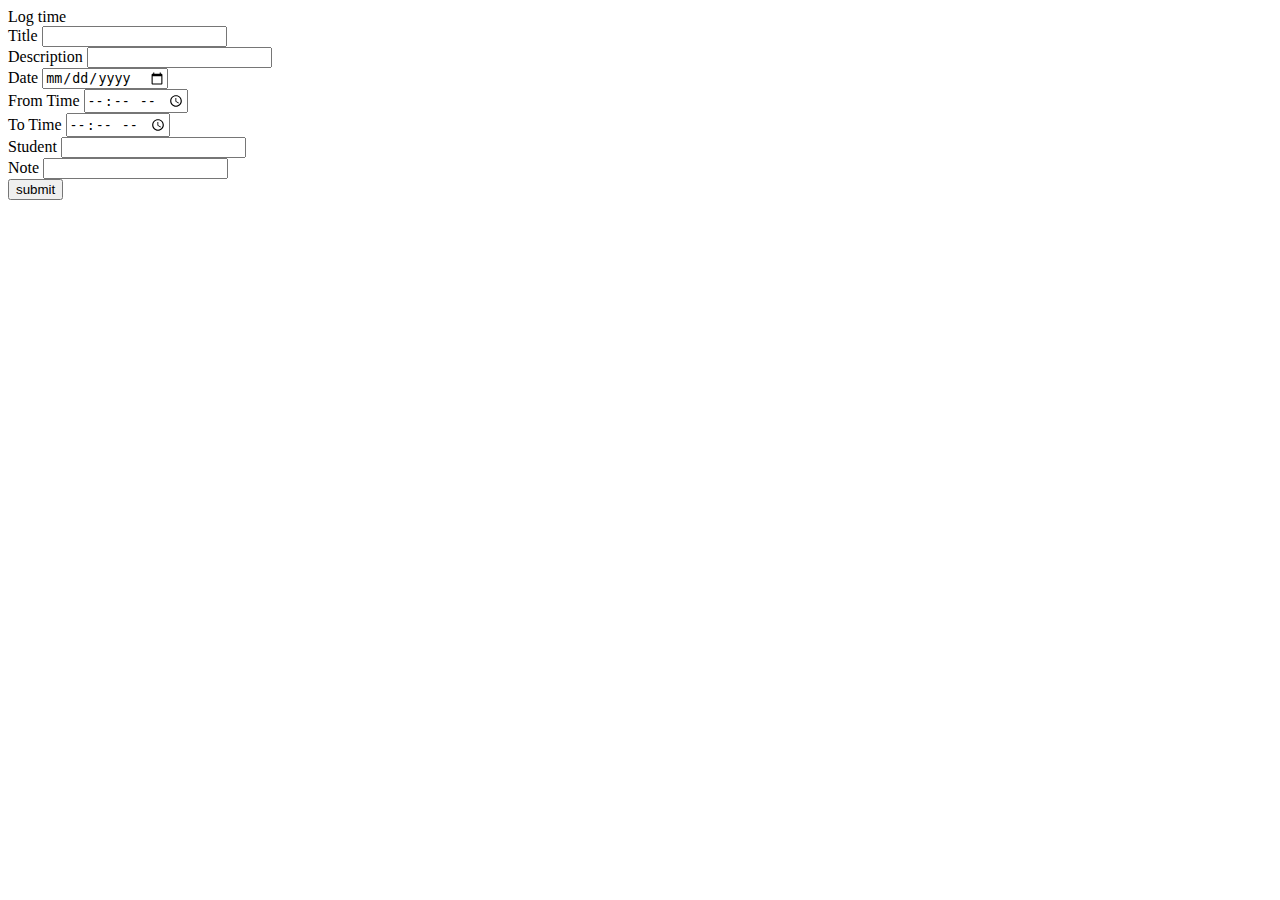
<file: src/main/resources/templates/views/create_time_sheet.html>
<!DOCTYPE html>
<html
        xmlns:th="https://www.thymeleaf.org"
        xmlns:layout="http://www.ultraq.net.nz/thymeleaf/layout"
        layout:decorate="~{fragments/main_layout}"
>
<head>
    <meta charset="UTF-8">
    <title>Create new time sheet</title>
</head>
<body>
<div layout:fragment="content" class="container">
    <div class="card border-secondary mb-3 mt-4">
        <div class="card-header">Log time</div>
        <div class="card-body">
            <form action="#" th:action="@{/teacher/createLogTime}" th:object="${createTimeSheetRequest}" method="post">

                <div class="form-group">
                    <label for="contentTitle" class="form-control-lavel">Title</label>
                    <input type="text" class="form-control" th:field="*{contentTitle}" id="contentTitle"/>
                    <div class="text text-danger" th:if="${#fields.hasErrors('contentTitle')}"
                         th:errors="*{contentTitle}"></div>
                </div>

                <div class="form-group">
                    <label for="description" class="form-control-lavel">Description</label>
                    <input type="text" class="form-control" th:field="*{description}" id="description"/>
                    <div class="text text-danger" th:if="${#fields.hasErrors('description')}" th:errors="*{description}"></div>
                </div>

               <div class="row">
                   <div class="col-4">
                       <div class="form-group">
                           <label for="teachDate" class="form-control-lavel">Date</label>
                           <input type="date" class="form-control" th:field="*{teachDate}" id="teachDate"/>
                           <div class="text text-danger" th:if="${#fields.hasErrors('teachDate')}" th:errors="*{teachDate}"></div>
                       </div>
                   </div>
                   <div class="col-4">
                       <div class="form-group">
                           <label for="fromTime" class="form-control-lavel">From Time</label>
                           <input type="time" class="form-control" th:field="*{fromTime}" id="fromTime" />
                           <div class="text text-danger" th:if="${#fields.hasErrors('fromTime')}" th:errors="*{fromTime}"></div>
                       </div>
                   </div>
                   <div class="col-4">
                       <div class="form-group">
                           <label for="toTime" class="form-control-lavel">To Time</label>
                           <input type="time" class="form-control" th:field="*{toTime}" id="toTime"/>
                           <div class="text text-danger" th:if="${#fields.hasErrors('toTime')}" th:errors="*{toTime}"></div>
                       </div>
                   </div>
               </div>

                <div class="form-group">
                    <label for="student" class="form-control-lavel">Student</label>
                    <input type="text" class="form-control" th:field="*{student}" id="student"/>
                    <div class="text text-danger" th:if="${#fields.hasErrors('student')}" th:errors="*{student}"></div>
                </div>

                <div class="form-group">
                    <label for="note" class="form-control-lavel">Note</label>
                    <input type="text" class="form-control" th:field="*{note}" id="note"/>
                    <div class="text text-danger" th:if="${#fields.hasErrors('note')}" th:errors="*{note}"></div>
                </div>

                <input type="submit" value="submit" class="btn btn-primary float-right">
            </form>
        </div>

    </div>

</div>
</body>
</html>
</file>
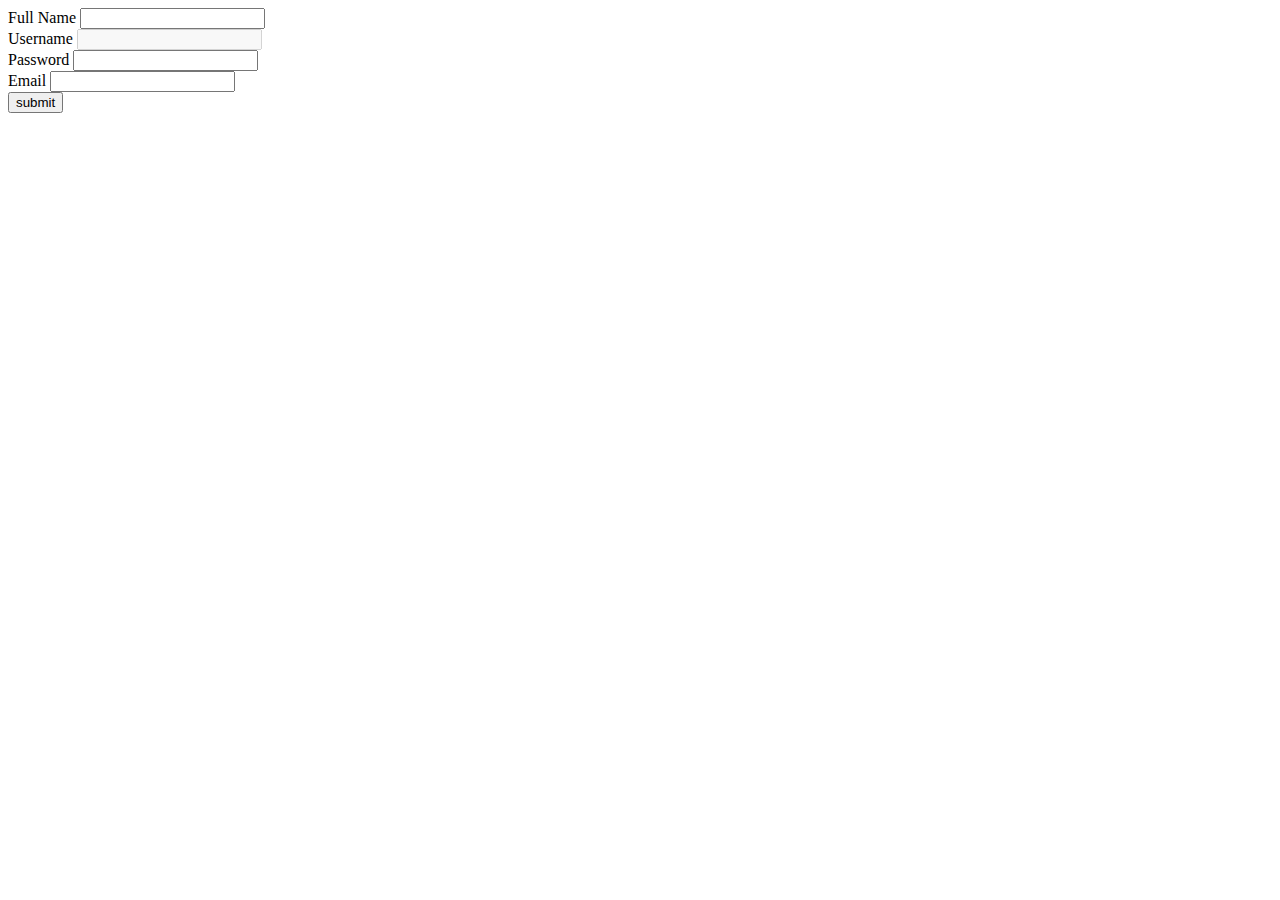
<file: src/main/resources/templates/views/edit_form.html>
<!DOCTYPE html>
<html
        xmlns:th="https://www.thymeleaf.org"
        xmlns:layout="http://www.ultraq.net.nz/thymeleaf/layout"
        layout:decorate="~{fragments/main_layout}"
>
<head>
    <meta charset="UTF-8">
    <title>Register</title>
</head>
<body>
<div layout:fragment="content" class="container">
    <form action="#" th:action="@{/admin/updateUser/{userId}(userId=${user.userId})}" th:object="${user}" method="post">

        <div class="form-group">
            <label for="fullName" class="form-control-lavel">Full Name</label>
            <input type="text" class="form-control" th:field="*{fullName}" id="fullName"/>
            <div class="text text-danger" th:if="${#fields.hasErrors('fullName')}" th:errors="*{fullName}"></div>
        </div>

        <div class="form-group">
            <label for="username" class="form-control-lavel">Username</label>
            <input type="text" class="form-control" th:field="*{username}" id="username" disabled/>
            <div class="text text-danger" th:if="${#fields.hasErrors('username')}" th:errors="*{username}"></div>
        </div>

        <div class="form-group">
            <label for="password" class="form-control-lavel">Password</label>
            <input type="text" class="form-control" th:field="*{password}" id="password"/>
            <div class="text text-danger" th:if="${#fields.hasErrors('password')}" th:errors="*{password}"></div>
        </div>

        <div class="form-group">
            <label for="email" class="form-control-lavel">Email</label>
            <input type="text" class="form-control" th:field="*{email}" id="email"/>
            <div class="text text-danger" th:if="${#fields.hasErrors('email')}" th:errors="*{email}"></div>
        </div>

        <input type="submit" value="submit" class="btn btn-primary">
    </form>
</div>
</body>
</html>
</file>
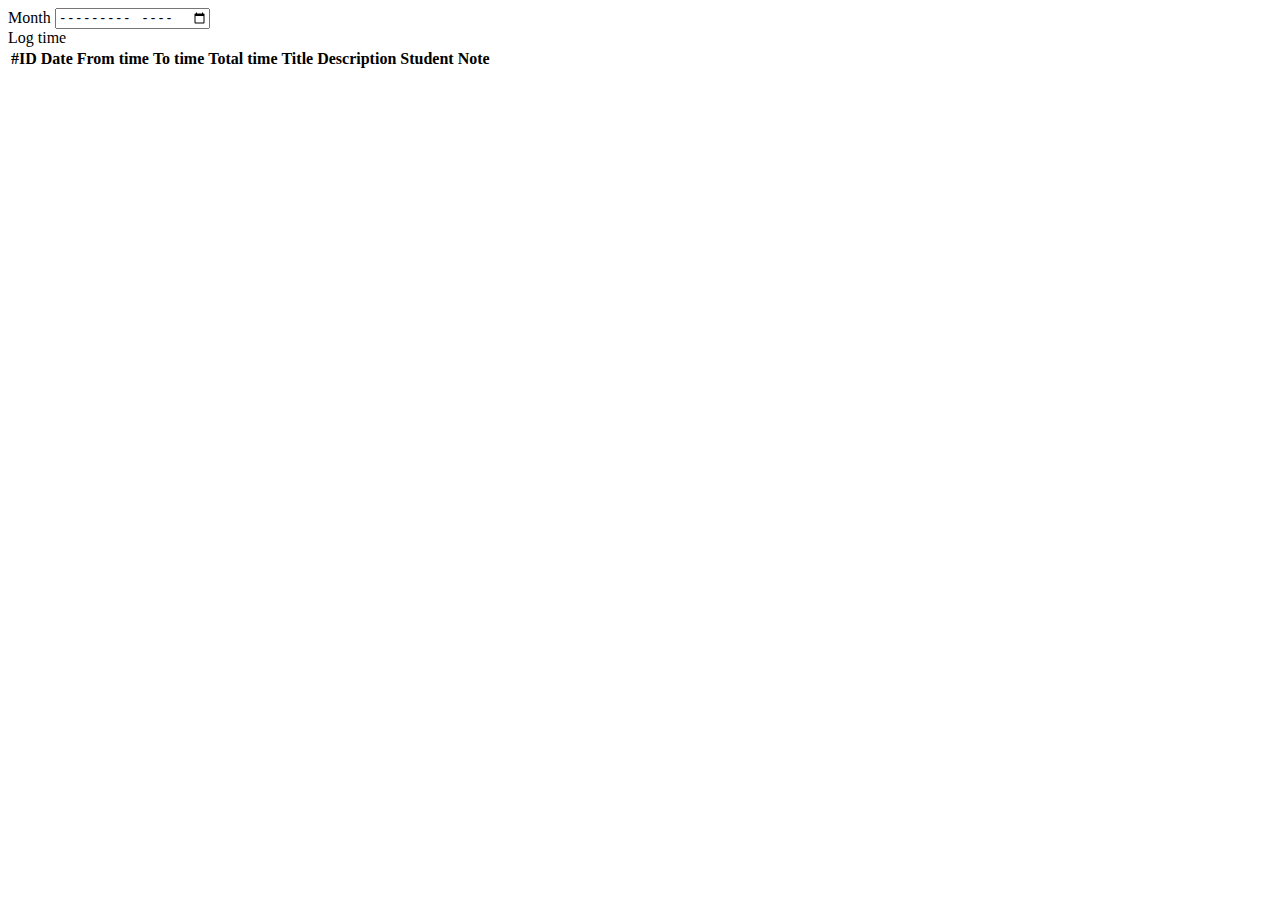
<file: src/main/resources/templates/views/my_time_sheet.html>
<!DOCTYPE html>
<html
        xmlns:th="http://www.thymeleaf.org"
        xmlns:layout="http://www.ultraq.net.nz/thymeleaf/layout"
        layout:decorate="~{fragments/main_layout}"
>
<head>
    <meta charset="UTF-8">
    <title>My time sheets</title>
</head>
<body>
<div layout:fragment="content" class="container mt-3">
    <div class="row">
        <div class="col-10">
            <form class="form-inline">
                <div class="form-row align-items-center">
                    <div class="form-group mr-4">
                        <label class="col-form-label mr-2" for="teach-date">Month</label>
                        <input type="month" class="form-control" id="teach-date">
                    </div>
                </div>
            </form>
        </div>
        <div class="col-2">
            <a th:href="@{/teacher/createTimeSheet}" class="btn btn-success">Log time</a>
        </div>
    </div>
    <div class="row mt-3">
        <table class="table table-hover" id="time-sheet">
            <thead>
            <tr>
                <th>#ID</th>
                <th>Date</th>
                <th>From time</th>
                <th>To time</th>
                <th>Total time</th>
                <th>Title</th>
                <th>Description</th>
                <th>Student</th>
                <th>Note</th>
            </tr>
            </thead>
            <tbody>
            <tr th:each="timesheet:${userTimeSheet}">
                <td th:text="${timesheet.id}"></td>
                <td th:text="${timesheet.teachDate}"></td>
                <td th:text="${timesheet.fromTime}"></td>
                <td th:text="${timesheet.toTime}"></td>
                <td th:text="${timesheet.totalTime}"></td>
                <td th:text="${timesheet.contentTitle}"></td>
                <td th:text="${timesheet.description}"></td>
                <td th:text="${timesheet.student}"></td>
                <td th:text="${timesheet.note}"></td>
            </tr>

            </tbody>
        </table>
    </div>
</div>
</body>
</html>
</file>
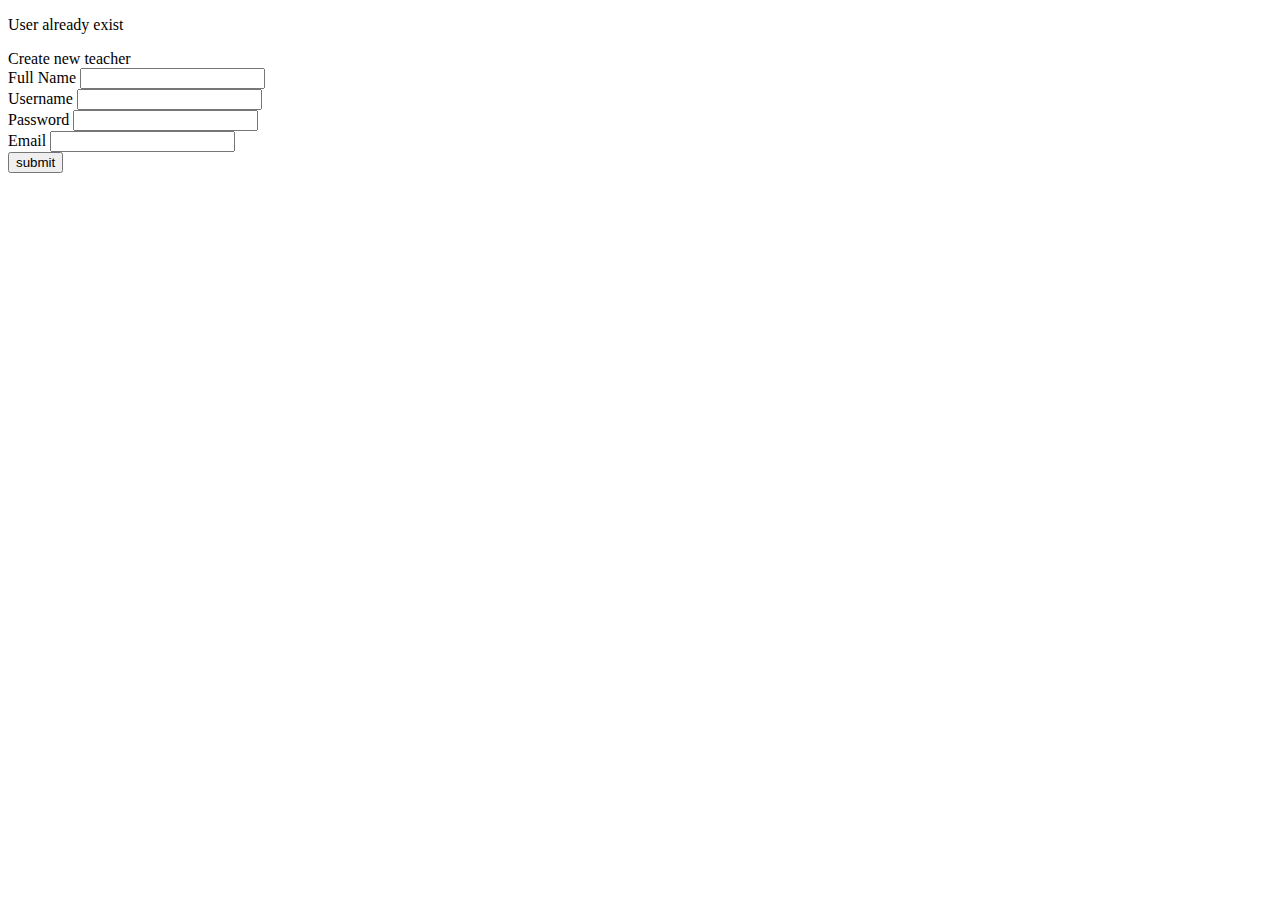
<file: src/main/resources/templates/views/register_form.html>
<!DOCTYPE html>
<html
        xmlns:th="https://www.thymeleaf.org"
        xmlns:layout="http://www.ultraq.net.nz/thymeleaf/layout"
        layout:decorate="~{fragments/main_layout}"
>
<head>
    <meta charset="UTF-8">
    <title>Register</title>
</head>
<body>
    <div layout:fragment="content" class="container">
        <div class="alert alert-info" th:if="${exist}">
            <p class="text text-center">
                User already exist
            </p>
        </div>
        <div class="card border-secondary mb-3 mt-4">
            <div class="card-header">Create new teacher</div>
            <div class="card-body">
                <form action="#" th:action="@{/admin/register}" th:object="${createUserRequest}" method="post">

                    <div class="form-group">
                        <label for="fullName" class="form-control-lavel">Full Name</label>
                        <input type="text" class="form-control" th:field="*{fullName}" id="fullName"/>
                        <div class="text text-danger" th:if="${#fields.hasErrors('fullName')}" th:errors="*{fullName}"></div>
                    </div>

                    <div class="form-group">
                        <label for="username" class="form-control-lavel">Username</label>
                        <input type="text" class="form-control" th:field="*{username}" id="username"/>
                        <div class="text text-danger" th:if="${#fields.hasErrors('username')}" th:errors="*{username}"></div>
                    </div>

                    <div class="form-group">
                        <label for="password" class="form-control-lavel">Password</label>
                        <input type="text" class="form-control" th:field="*{password}" id="password"/>
                        <div class="text text-danger" th:if="${#fields.hasErrors('password')}" th:errors="*{password}"></div>
                    </div>

                    <div class="form-group">
                        <label for="email" class="form-control-lavel">Email</label>
                        <input type="text" class="form-control" th:field="*{email}" id="email"/>
                        <div class="text text-danger" th:if="${#fields.hasErrors('email')}" th:errors="*{email}"></div>
                    </div>

                    <input type="submit" value="submit" class="btn btn-primary float-right">
                </form>
            </div>
        </div>
    </div>
</body>
</html>
</file>
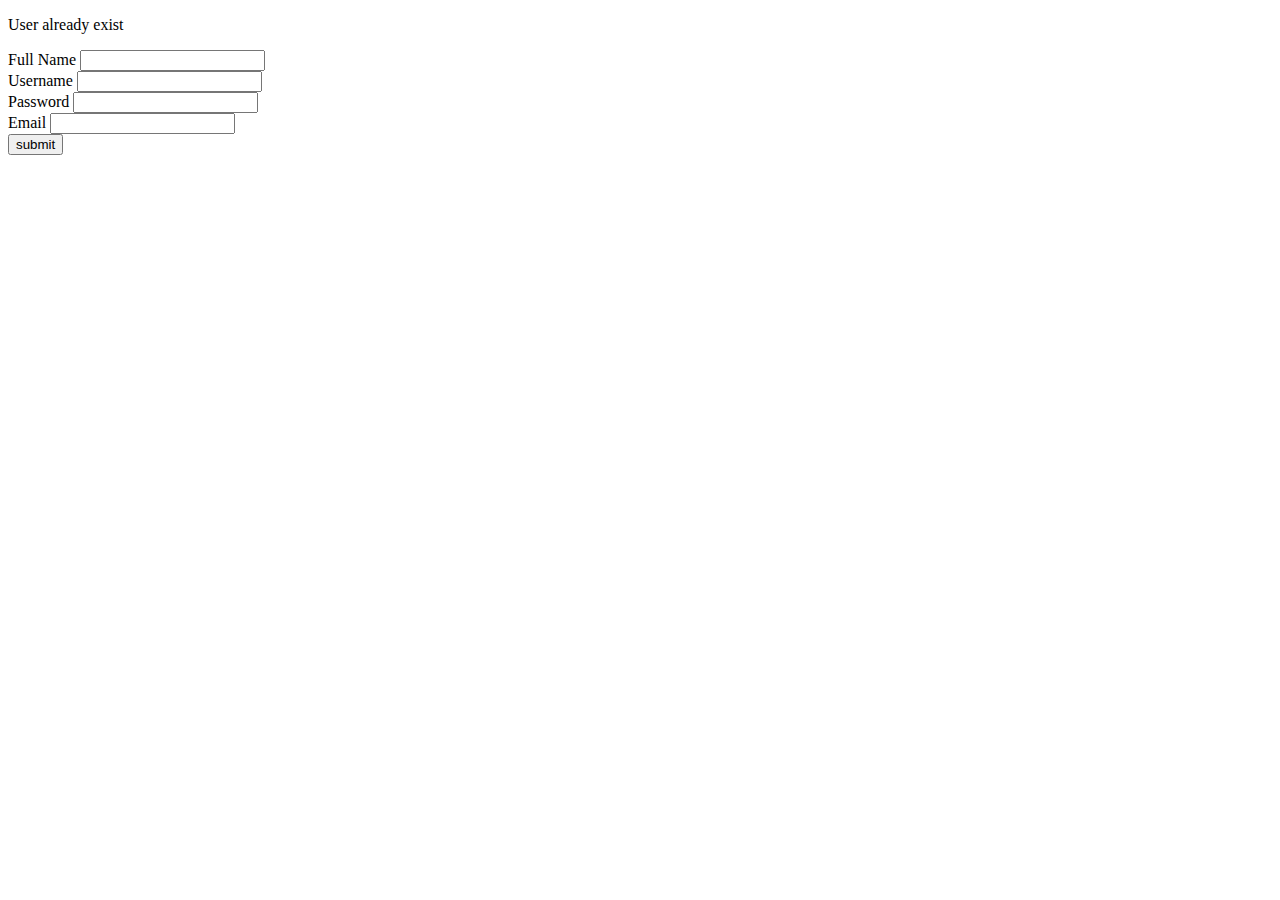
<file: src/main/resources/templates/views/registerForm.html>
<!DOCTYPE html>
<html
        xmlns:th="https://www.thymeleaf.org"
        xmlns:layout="http://www.ultraq.net.nz/thymeleaf/layout"
        layout:decorate="~{fragments/main_layout}"
>
<head>
    <meta charset="UTF-8">
    <title>Register</title>
</head>
<body>
    <div layout:fragment="content" class="container">
        <div class="alert alert-info" th:if="${exist}">
            <p class="text text-center">
                User already exist
            </p>
        </div>
        <form action="#" th:action="@{/register}" th:object="${createUserRequest}" method="post">

            <div class="form-group">
                <label for="fullName" class="form-control-lavel">Full Name</label>
                <input type="text" class="form-control" th:field="*{fullName}" id="fullName"/>
                <div class="text text-danger" th:if="${#fields.hasErrors('fullName')}" th:errors="*{fullName}"></div>
            </div>

            <div class="form-group">
                <label for="username" class="form-control-lavel">Username</label>
                <input type="text" class="form-control" th:field="*{username}" id="username"/>
                <div class="text text-danger" th:if="${#fields.hasErrors('username')}" th:errors="*{username}"></div>
            </div>

            <div class="form-group">
                <label for="password" class="form-control-lavel">Password</label>
                <input type="text" class="form-control" th:field="*{password}" id="password"/>
                <div class="text text-danger" th:if="${#fields.hasErrors('password')}" th:errors="*{password}"></div>
            </div>

            <div class="form-group">
                <label for="email" class="form-control-lavel">Email</label>
                <input type="text" class="form-control" th:field="*{email}" id="email"/>
                <div class="text text-danger" th:if="${#fields.hasErrors('email')}" th:errors="*{email}"></div>
            </div>

            <input type="submit" value="submit" class="btn btn-primary">
        </form>
    </div>
</body>
</html>
</file>
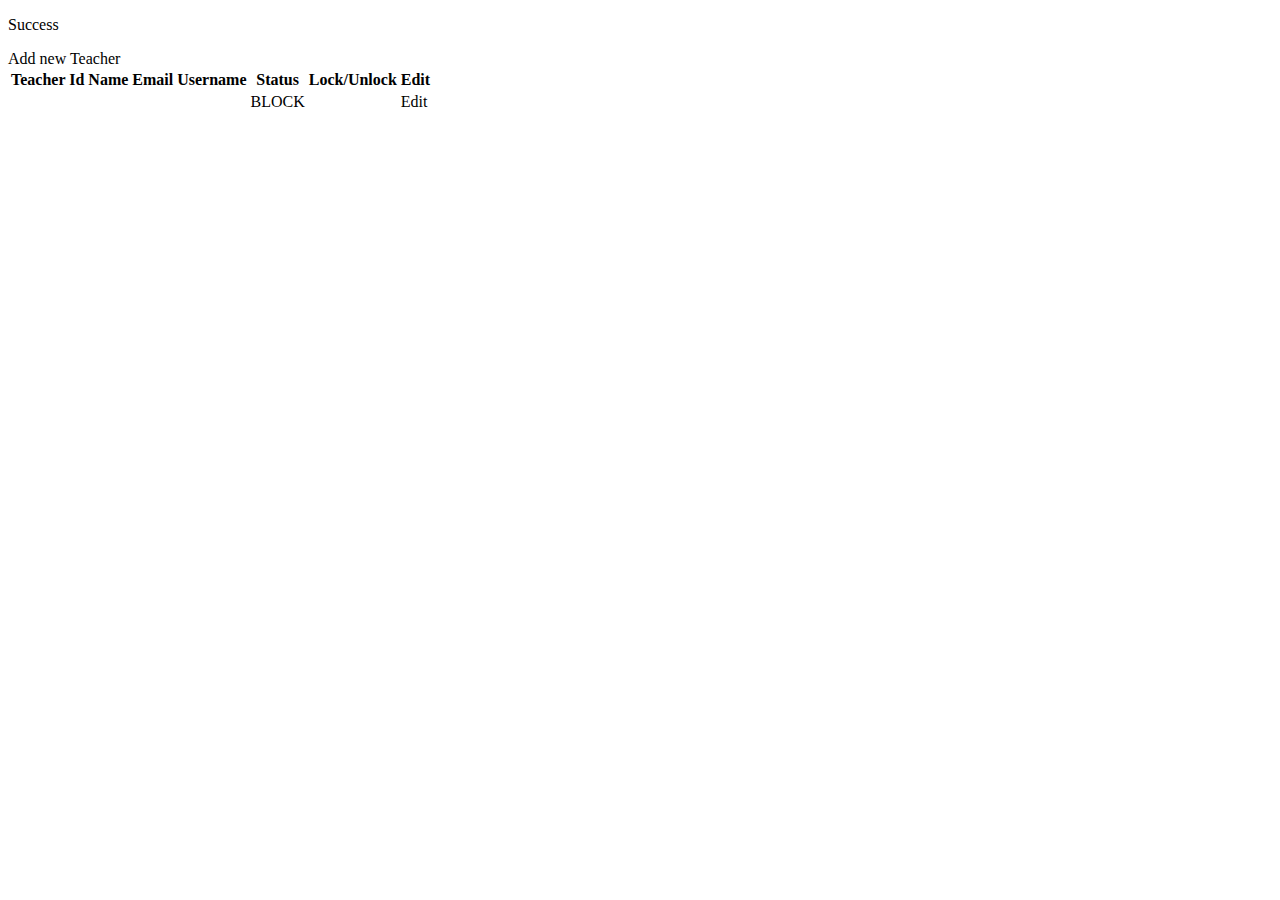
<file: src/main/resources/templates/views/user_management.html>
<!DOCTYPE html>
<html
        xmlns:th="http://www.thymeleaf.org"
        xmlns:layout="http://www.ultraq.net.nz/thymeleaf/layout"
        layout:decorate="~{fragments/main_layout}"
>
<head>
    <meta charset="UTF-8">
    <title>User Management</title>
</head>
<body>
<div layout:fragment="content" class="container mt-3">
    <div class="alert alert-success" th:if="${success}">
        <p class="text text-center">
            Success
        </p>
    </div>
    <div class="row">
        <div class="col-10"></div>
        <div class="col-2">
            <a class="btn btn-success" th:href="@{/admin/register}">
                Add new Teacher
            </a>
        </div>
    </div>
    <div class="row mt-3">
        <table class="table table-hover" id="user-table">
            <thead>
            <tr>
                <th>Teacher Id</th>
                <th>Name</th>
                <th>Email</th>
                <th>Username</th>
                <th>Status</th>
                <th>Lock/Unlock</th>
                <th>Edit</th>
            </tr>
            </thead>
            <tbody>
            <tr th:each="user:${users}">
                <td th:text="${user.userId}"></td>
                <td th:text="${user.fullName}"></td>
                <td th:text="${user.email}"></td>
                <td th:text="${user.username}"></td>
                <td th:text="${user.isBlock} ? 'BLOCK' : 'ACTIVE'"> BLOCK </td>

                <td>
                    <a th:href="@{/admin/lockUnlock/{userId}(userId=${user.userId})}" class="btn btn-primary" th:text="${user.isBlock} ? 'UNLOCK' : 'LOCK'"></a>
                </td>
                <td>
                    <a th:href="@{/admin/updateUser/{userId}(userId=${user.userId})}" class="btn btn-warning">Edit</a>
                </td>
            </tr>
            </tbody>
        </table>
    </div>
</div>
</body>
</html>
</file>
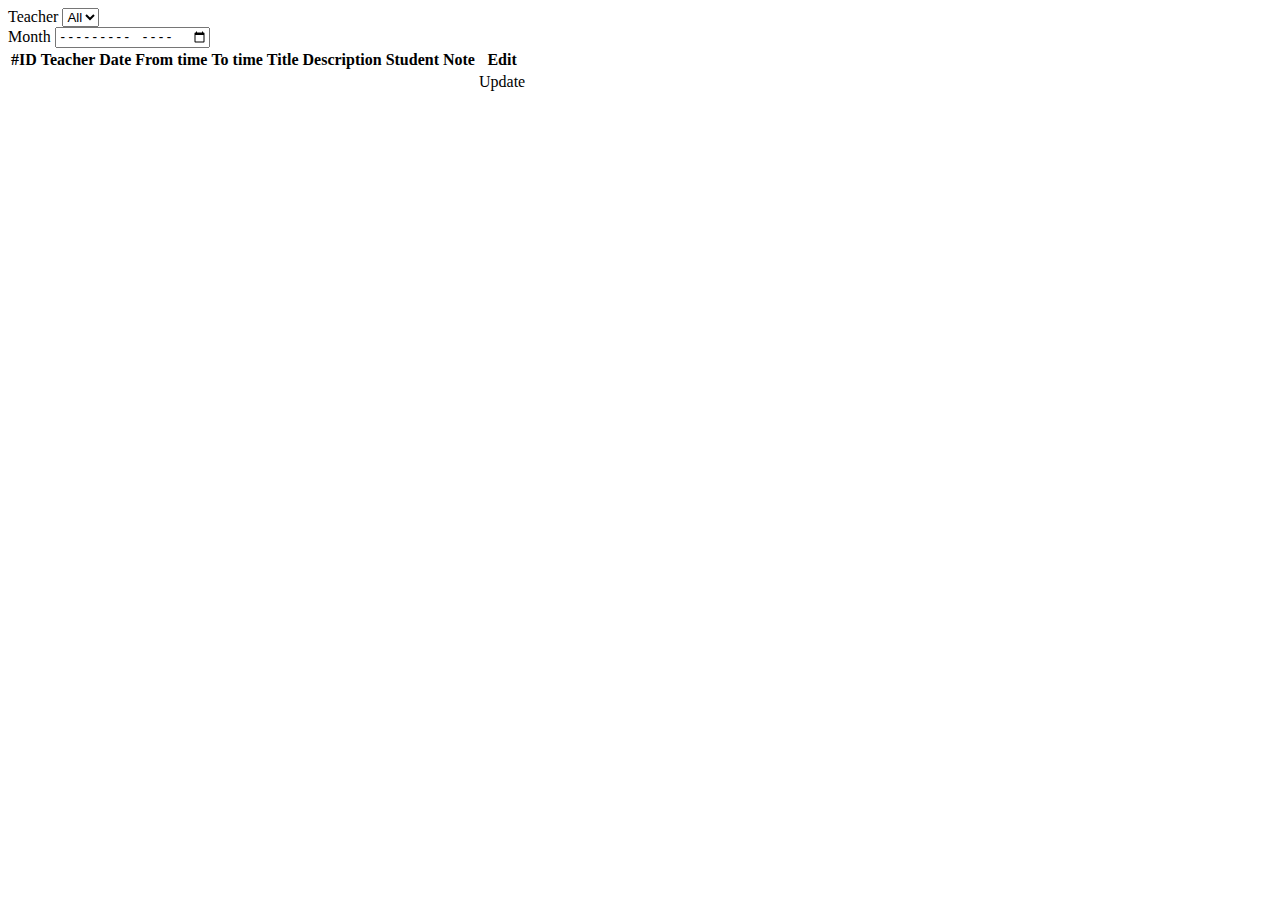
<file: src/main/resources/templates/views/user_time_sheet.html>
<!DOCTYPE html>
<html
        xmlns:th="http://www.thymeleaf.org"
        xmlns:layout="http://www.ultraq.net.nz/thymeleaf/layout"
        layout:decorate="~{fragments/main_layout}"
>
<head>
    <meta charset="UTF-8">
    <title>My time sheets</title>
</head>
<body>
<div layout:fragment="content" class="container mt-3">
    <div class="row">
        <div class="col-10">
            <form class="form-inline">
                <div class="form-row align-items-center">
                    <div class="form-group mr-5">
                        <label class="col-form-label mr-2" for="teach-date">Teacher</label>
                        <select id="teacher" class="form-control">
                            <option value="" selected >All</option>
                            <option th:each="user:${userList}" th:value="${user.getFullName()}"
                                    th:text="${user.getFullName()}"></option>
                        </select>
                    </div>
                    <div class="form-group mr-4">
                        <label class="col-form-label mr-2" for="teach-date">Month</label>
                        <input type="month" class="form-control" id="teach-date">
                    </div>
                </div>
            </form>
        </div>
    </div>
    <div class="row mt-3">
        <table class="table table-hover" id="time-sheet">
            <thead>
            <tr>
                <th>#ID</th>
                <th>Teacher</th>
                <th>Date</th>
                <th>From time</th>
                <th>To time</th>
                <th>Title</th>
                <th>Description</th>
                <th>Student</th>
                <th>Note</th>
                <th>Edit</th>
            </tr>
            </thead>
            <tbody>
            <tr th:each="timesheet:${timeSheetList}">
               <td th:text="${timesheet.id}"></td>
               <td th:text="${timesheet.userInfo.fullName}"></td>
               <td th:text="${timesheet.teachDate}"></td>
               <td th:text="${timesheet.fromTime}"></td>
               <td th:text="${timesheet.toTime}"></td>
               <td th:text="${timesheet.contentTitle}"></td>
               <td th:text="${timesheet.description}"></td>
               <td th:text="${timesheet.student}"></td>
               <td th:text="${timesheet.note}"></td>
                <td>
                    <a th:href="@{/update/{timSheetId}(timSheetId=${timesheet.id})}" class="btn btn-primary">Update</a>
                </td>
            </tr>

            </tbody>
        </table>
    </div>
</div>
</body>
</html>
</file>
